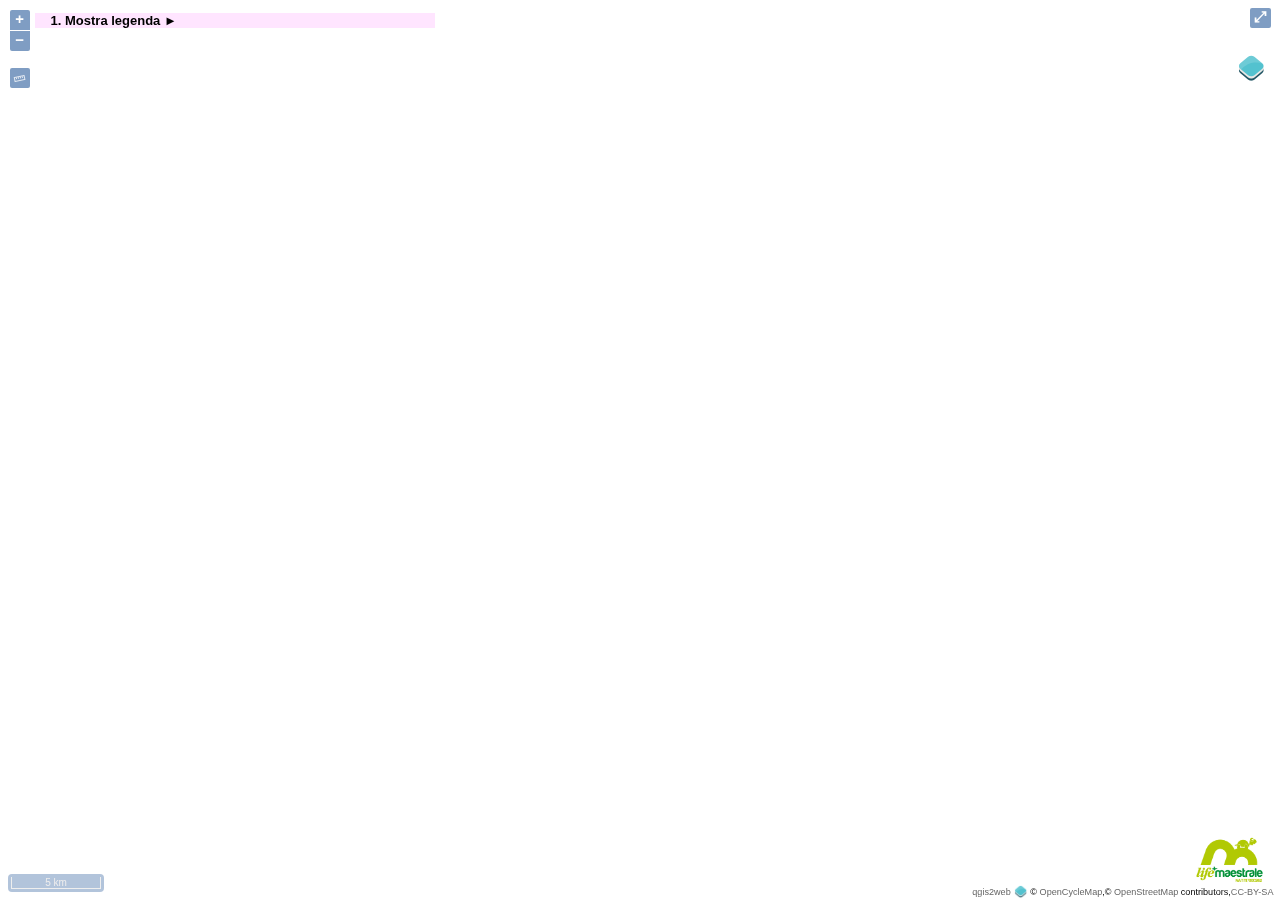
<file: docs/azioni_conservazione/index.html>
<!doctype html>
<html lang="en">
    <head>
		<title> Azioni di conservazione </title>
        <meta charset="utf-8">
        <meta http-equiv="X-UA-Compatible" content="IE=edge">
        <meta name="viewport" content="initial-scale=1,user-scalable=no,maximum-scale=1,width=device-width">
        <meta name="mobile-web-app-capable" content="yes">
        <meta name="apple-mobile-web-app-capable" content="yes">
        <link rel="stylesheet" href="./resources/ol.css" />
        <link rel="stylesheet" href="./resources/ol3-layerswitcher.css">
		<link rel="stylesheet" href="./resources/tree_legend.css" />
        <link rel="stylesheet" href="./resources/qgis2web.css">
        <style>
        html, body {
            background-color: #ffffff;
        }
        </style>
        <script src="resources/polyfills.js"></script>
        <script src="./resources/ol.js"></script>
        <script src="resources/OSMBuildings-OL3.js"></script>
        <script src="./resources/ol3-layerswitcher.js"></script>
        <script src="layers/Propagazioneeconservazioneexsitudispecienativechecaratterizzanoglihabitatprioritari2270e2250.js"></script><script src="layers/Realizzazioneeapposizionedi400batboxeunbatroostartificialeperchirotteri.js"></script><script src="layers/Protezionedelladunagraticciate.js"></script><script src="layers/Protezionedelleareeumidepasserella.js"></script><script src="layers/Ripristinodeglistagni.js"></script><script src="layers/Riqualificazioneeconservazionedelleduneconginepritagliolegnomorto.js"></script><script src="layers/Riqualificazioneeconservazionedelleduneconginepripiantumazione.js"></script><script src="layers/Protezionedellavandunasbarre.js"></script><script src="layers/Protezionedellavandunapasserelle.js"></script><script src="layers/Ricostituzionedellavegetazionesclerofilladiavanduna.js"></script><script src="layers/Riqualificazionedelsottoboscodellepinetelitoranee.js"></script><script src="layers/EradicazionedellAcaciasalignanellepinetelitoranee.js"></script>
        <script src="styles/Propagazioneeconservazioneexsitudispecienativechecaratterizzanoglihabitatprioritari2270e2250_style.js"></script><script src="styles/Realizzazioneeapposizionedi400batboxeunbatroostartificialeperchirotteri_style.js"></script><script src="styles/Protezionedelladunagraticciate_style.js"></script><script src="styles/Protezionedelleareeumidepasserella_style.js"></script><script src="styles/Ripristinodeglistagni_style.js"></script><script src="styles/Riqualificazioneeconservazionedelleduneconginepritagliolegnomorto_style.js"></script><script src="styles/Riqualificazioneeconservazionedelleduneconginepripiantumazione_style.js"></script><script src="styles/Protezionedellavandunasbarre_style.js"></script><script src="styles/Protezionedellavandunapasserelle_style.js"></script><script src="styles/Ricostituzionedellavegetazionesclerofilladiavanduna_style.js"></script><script src="styles/Riqualificazionedelsottoboscodellepinetelitoranee_style.js"></script><script src="styles/EradicazionedellAcaciasalignanellepinetelitoranee_style.js"></script>
        <script src="./layers/layers.js" type="text/javascript"></script> 
        <style>
        html, body, #map {
            width: 100%;
            height: 100%;
            padding: 0;
            margin: 0;
        }
        </style>
        <title></title>
    </head>
    <body>
        <div id="map">
		<!--inizio logo-->
			<div id="logo">	
			<!--<a href="http://lifemaestrale.eu/">-->
			<img src= "logo.png" style="width:100px;height:70px;">
			</div>
		<!--fine logo-->
		<!--inizio legenda-->
			<div id="legenda"> 
				<ol class="tree-list">
					<li>
					Mostra legenda <label for="l1"></label><input  id="l1" name="iddd" type="checkbox">
							<ul>
								<li> Propagazione e conservazione ex-situ dispecie native che caratterizzano gli habitat prioritari 2270* e 2250*  <label for="L2"></label><input id="L2" type="checkbox">
									<ul>
										<img src = "./ico/leaf.png"> <a> Aree raccolta semi e talee</a>
									</ul>
								</li>
								<li> Realizzazione e apposizione di 400 batbox e un bat roost artificiale per chirotteri <label for="L3"></label><input id="L3" type="checkbox">
									<ul>
									<img src = "./ico/bats.png"> <a> Bat box</a>
									</ul>
								</li>
								<li> Ripristino dello stato di conservazione degli habitat 3170*-1510* Stagni temporanei mediterranei<label for="L4"></label><input id="L4" type="checkbox">
									<ul>
									<canvas id="myCanvas" width="30" height="2" style="border:1px solid black; background: #959570"></canvas> <span> Gratticiate </span>
									<br>
									<canvas id="myCanvas" width="30" height="2" style="border:1px solid brown; background: #fff8c3"></canvas> <span> Paserella </span>
									</br>
									<br>
									<canvas id="myCanvas" width="30" height="15" style="border:1px solid blue; background: #a6cee3"></canvas> <span> Ripristino degli stagni </span>
									</br>
									</ul>
								</li>
								<li>
								Conservazione/riqualificazione dell'habitat 2250* Dune con ginepri  <label for="L5"></label><input id="L5" type="checkbox">
									<ul>
										<canvas id="myCanvas" width="30" height="15" style="border:1px solid green; background: #25dd8a"></canvas> <span> Piantumazione </span>
										<br>
										<canvas id="myCanvas" width="30" height="15" style="border:1px solid green; background: #ffaa00"></canvas> <span> Taglio legno morto </span>
										</br>
									</ul>
								</li>
								<li>
								Protezione dell'avanduna con ricostituzione dell'habitat 2250* Dune con vegetazione di sclerofille del <i>Cisto-Lavanduletalia</i> <label for="L6"></label><input id="L6" type="checkbox">
									<ul>
										<img src = "./ico/barrier.png"> <a> sbarre</a>
										<br>
										<canvas id="myCanvas" width="30" height="2" style="border:1px solid brown; background: #fff8c3"></canvas> <span> Passerelle </span>
										</br>
										<br>
										<canvas id="myCanvas" width="30" height="15" style="border:1px solid green; background: #f5f58f"></canvas> <span> Ricostituzione della vegetazione sclerofilla </span>
										</br>
									</ul>
								</li>
								<li>
								Riqualificazione dell'habitat 2270* Dune costiere con <i>Pinus pinaster</i> e/o<i>Pinus pinea</i> <label for="L7"></label><input id="L7" type="checkbox">
									<ul>
										<canvas id="myCanvas" width="30" height="15" style="border:1px solid brown; background: #bc3fd9"></canvas> <span> Eradicazione dell'<i>Acacia saligna</i> </span>
										</br>
										<br>
										<canvas id="myCanvas" width="30" height="15" style="border:1px solid darkgreen; background: #72c000"></canvas> <span> Riqualificazione del sottobosco </span>
										</br>
									</ul>
								</li>
							</ul>
					</li>
				</ol>
			</div>
			<!--fine legenda-->
            <div id="popup" class="ol-popup">
                <a href="#" id="popup-closer" class="ol-popup-closer"></a>
                <div id="popup-content"></div>
            </div>
        </div>
        <script src="./resources/qgis2web.js"></script>
        <script src="./resources/Autolinker.min.js"></script>
<style>
.tooltip {
  position: relative;
  background: rgba(0, 0, 0, 0.5);
  border-radius: 4px;
  color: white;
  padding: 4px 8px;
  opacity: 0.7;
  white-space: nowrap;
}
.tooltip-measure {
  opacity: 1;
  font-weight: bold;
}
.tooltip-static {
  background-color: #ffcc33;
  color: black;
  border: 1px solid white;
}
.tooltip-measure:before,
.tooltip-static:before {
  border-top: 6px solid rgba(0, 0, 0, 0.5);
  border-right: 6px solid transparent;
  border-left: 6px solid transparent;
  content: "";
  position: absolute;
  bottom: -6px;
  margin-left: -7px;
  left: 50%;
}
.tooltip-static:before {
  border-top-color: #ffcc33;
}
.measure-control {
  top: 65px;
  left: .5em;
}
.ol-touch .measure-control {
  top: 80px;
}
</style>
    </body>
</html>
</file>
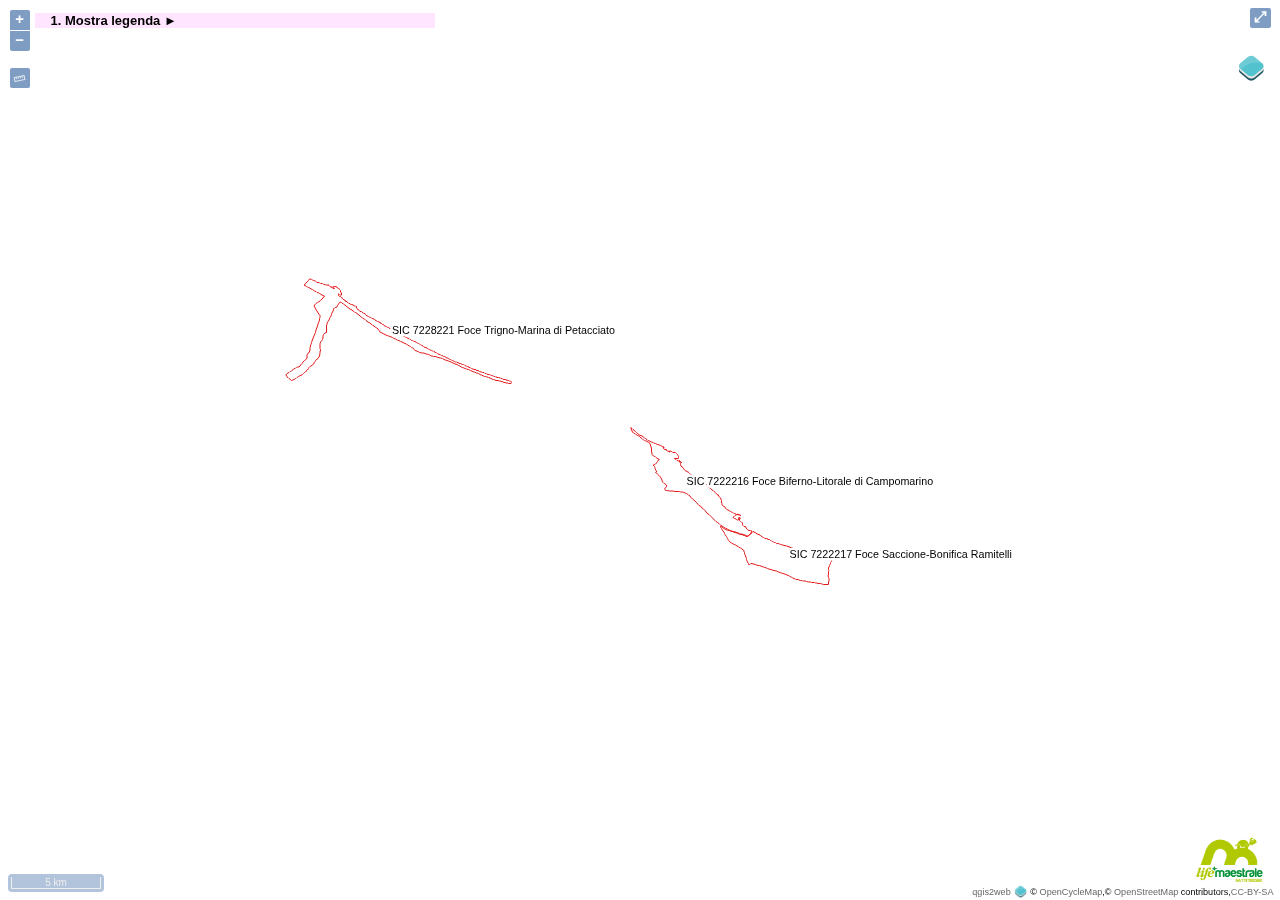
<file: docs/conoscenze_base/index.html>
<!doctype html>
<html lang="en">
    <head>
		<title> Conoscenze di base </title>
        <meta charset="utf-8">
        <meta http-equiv="X-UA-Compatible" content="IE=edge">
        <meta name="viewport" content="initial-scale=1,user-scalable=no,maximum-scale=1,width=device-width">
        <meta name="mobile-web-app-capable" content="yes">
        <meta name="apple-mobile-web-app-capable" content="yes">
        <link rel="stylesheet" href="./resources/ol.css" />
        <link rel="stylesheet" href="./resources/ol3-layerswitcher.css">
        <link rel="stylesheet" href="./resources/qgis2web.css">
		<link rel="stylesheet" href="./resources/tree_legend.css" />
        <style>
        html, body {
            background-color: #ffffff;
        }
        </style>
        <script src="resources/polyfills.js"></script>
        <script src="./resources/ol.js"></script>
        <script src="resources/OSMBuildings-OL3.js"></script>
        <script src="./resources/ol3-layerswitcher.js"></script>
        <script src="layers/DistribuzionepotenzialedellaTartarugaditerra.js"></script><script src="layers/DistribuzionepotenzialedellaTestugginepalustre.js"></script><script src="layers/DistribuzionepotenzialedelPipistrellonano.js"></script><script src="layers/DistribuzionepotenzialedellOrecchionemeridionale.js"></script><script src="layers/DistribuzionepotenzialedellaNottolacomune.js"></script><script src="layers/DistribuzionepotenzialedellaNottoladiLeisler.js"></script><script src="layers/DistribuzionepotenzialedelPipistrellodiSavi.js"></script><script src="layers/DistribuzionepotenzialedelPipistrelloalbolimbato.js"></script><script src="layers/DistribuzionepotenzialedelMolossodiCestoni.js"></script><script src="layers/AreeinvasedaAcaciasaligna.js"></script><script src="layers/SIC7228221HabitatNatura2000.js"></script><script src="layers/SIC7222217HabitatNatura2000.js"></script><script src="layers/SIC7222216HabitatNatura2000.js"></script><script src="layers/SIC7228221usodelsuolo.js"></script><script src="layers/SIC7222217usodelsuolo.js"></script><script src="layers/SIC7222216usodelsuolo.js"></script><script src="layers/LimitiSIC.js"></script>
        <script src="styles/DistribuzionepotenzialedellaTartarugaditerra_style.js"></script><script src="styles/DistribuzionepotenzialedellaTestugginepalustre_style.js"></script><script src="styles/DistribuzionepotenzialedelPipistrellonano_style.js"></script><script src="styles/DistribuzionepotenzialedellOrecchionemeridionale_style.js"></script><script src="styles/DistribuzionepotenzialedellaNottolacomune_style.js"></script><script src="styles/DistribuzionepotenzialedellaNottoladiLeisler_style.js"></script><script src="styles/DistribuzionepotenzialedelPipistrellodiSavi_style.js"></script><script src="styles/DistribuzionepotenzialedelPipistrelloalbolimbato_style.js"></script><script src="styles/DistribuzionepotenzialedelMolossodiCestoni_style.js"></script><script src="styles/AreeinvasedaAcaciasaligna_style.js"></script><script src="styles/SIC7228221HabitatNatura2000_style.js"></script><script src="styles/SIC7222217HabitatNatura2000_style.js"></script><script src="styles/SIC7222216HabitatNatura2000_style.js"></script><script src="styles/SIC7228221usodelsuolo_style.js"></script><script src="styles/SIC7222217usodelsuolo_style.js"></script><script src="styles/SIC7222216usodelsuolo_style.js"></script><script src="styles/LimitiSIC_style.js"></script>
        <script src="./layers/layers.js" type="text/javascript"></script> 
        <style>
        html, body, #map {
            width: 100%;
            height: 100%;
            padding: 0;
            margin: 0;
        }
        </style>
        <title></title>
    </head>
    <body>
        <div id="map">
		<!--inizio logo-->
			<div id="logo">	
			<!--<a href="http://lifemaestrale.eu/">-->
			<img src= "logo.png" style="width:100px;height:70px;">
			</div>
			<!--fine logo-->
				<!--inizio legenda-->
			<div id="legenda"> 
				<ol class="tree-list">
					<li>
					Mostra legenda <label for="l1"></label><input  id="l1" name="iddd" type="checkbox">
							<ul>
								<li> Limiti SIC  <label for="L1"></label><input id="L1" type="checkbox">
									<ul>
									<canvas id="myCanvas" width="30" height="15" style="border:1px solid red; background: rgba(255,255,255,.01)";></canvas>
									
									</ul>
								</li>
								<li> Aree invase da Acacia saligna  <label for="L2"></label><input id="L2" type="checkbox">
									<ul>
										<canvas id="myCanvas" width="30" height="15" style="border:1px solid black; background: #BB5FD4"></canvas>
									</ul>
								</li>
								<li> Uso del suolo Corine Land Cover <label for="L3"></label><input id="L3" type="checkbox">
									<ul>
									<canvas id="myCanvas" width="30" height="15" style="border:1px solid black; background: #b40000"></canvas> <span> 111 </span>
									<canvas id="myCanvas" width="30" height="15" style="border:1px solid black; background: #ff1b1b"></canvas> <span> 112 </span>
									<canvas id="myCanvas" width="30" height="15" style="border:1px solid black; background: #cc4df2"></canvas> <span> 121 </span>
									</br>
									<br>
									<canvas id="myCanvas" width="30" height="15" style="border:1px solid black; background: #b30000"></canvas> <span> 122 </span>
									<canvas id="myCanvas" width="30" height="15" style="border:1px solid black; background: #ffa6ff"></canvas> <span> 123 </span>
									<canvas id="myCanvas" width="30" height="15" style="border:1px solid black; background: #bc3fd9"></canvas> <span> 131 </span>
									</br>
									<br>
									<canvas id="myCanvas" width="30" height="15" style="border:1px solid black; background: #acacac"></canvas> <span> 132 </span>
									<canvas id="myCanvas" width="30" height="15" style="border:1px solid black; background: #dbdbdb"></canvas> <span> 133 </span>
									<canvas id="myCanvas" width="30" height="15" style="border:1px solid black; background: #ff8a8a"></canvas> <span> 141 </span>
                                    </br>
									<br>									
									<canvas id="myCanvas" width="30" height="15" style="border:1px solid black; background: #ff6565"></canvas> <span> 142 </span>
									<canvas id="myCanvas" width="30" height="15" style="border:1px solid black; background: #ffff00"></canvas> <span> 211 </span>
									<canvas id="myCanvas" width="30" height="15" style="border:1px solid black; background: #ffff00"></canvas> <span> 212 </span>
									</br>
									<br>
									<canvas id="myCanvas" width="30" height="15" style="border:1px solid black; background: #f2cca6"></canvas> <span> 221 </span>
									<canvas id="myCanvas" width="30" height="15" style="border:1px solid black; background: #f5bc79"></canvas> <span> 222 </span>
									<canvas id="myCanvas" width="30" height="15" style="border:1px solid black; background: #e6a000"></canvas> <span> 223 </span>
									</br>
									<br>
									<canvas id="myCanvas" width="30" height="15" style="border:1px solid black; background: #cdcd65"></canvas> <span> 231 </span>
									<canvas id="myCanvas" width="30" height="15" style="border:1px solid black; background: #ffe6a6"></canvas> <span> 241 </span>
									<canvas id="myCanvas" width="30" height="15" style="border:1px solid black; background: #ffec78"></canvas> <span> 242 </span>
									</br>
									<br>
									<canvas id="myCanvas" width="30" height="15" style="border:1px solid black; background: #4ce600"></canvas> <span> 311 </span>
									<canvas id="myCanvas" width="30" height="15" style="border:1px solid black; background: #1c6300"></canvas> <span> 312 </span>
									<canvas id="myCanvas" width="30" height="15" style="border:1px solid black; background: #ccf24d"></canvas> <span> 321 </span>
									</br>
									<br>
									<canvas id="myCanvas" width="30" height="15" style="border:1px solid black; background: #a6ff80"></canvas> <span> 322 </span>
									<canvas id="myCanvas" width="30" height="15" style="border:1px solid black; background: #909000"></canvas> <span> 323 </span>
									<canvas id="myCanvas" width="30" height="15" style="border:1px solid black; background: #72c000"></canvas> <span> 324 </span>
									</br>
									<br>
									<canvas id="myCanvas" width="30" height="15" style="border:1px solid black; background: #c2c2c2"></canvas> <span> 331 </span>
									<canvas id="myCanvas" width="30" height="15" style="border:1px solid black; background: #484848"></canvas> <span> 334 </span>
									<canvas id="myCanvas" width="30" height="15" style="border:1px solid black; background: #a6a6ff"></canvas> <span> 411 </span>
									</br>
									<br>
									<canvas id="myCanvas" width="30" height="15" style="border:1px solid black; background: #cdcdff"></canvas> <span> 421 </span>
									<canvas id="myCanvas" width="30" height="15" style="border:1px solid black; background: #508cff"></canvas> <span> 511 </span>
									<canvas id="myCanvas" width="30" height="15" style="border:1px solid black; background: #77d2ff"></canvas> <span> 512 </span>
									</br>
									<br>
									<canvas id="myCanvas" width="30" height="15" style="border:1px solid black; background: #c5ecff"></canvas> <span> 522 </span>
									<canvas id="myCanvas" width="30" height="15" style="border:1px solid black; background: #005ce6"></canvas> <span> 523 </span>
									</ul>
								</li>
								<li> Habitat Natura 2000 <label for="L4"></label><input id="L4" type="checkbox">
									<ul>
									<canvas id="myCanvas" width="30" height="15" style="border:1px solid black; background: #5affff"></canvas> <span> 1130 </span>
									<canvas id="myCanvas" width="30" height="15" style="border:1px solid black; background: #a6ce67"></canvas> <span> 1410 </span>
									<canvas id="myCanvas" width="30" height="15" style="border:1px solid black; background: #ffff00"></canvas> <span> 1210-2110 </span>
									</br>
									<br>
									<canvas id="myCanvas" width="30" height="15" style="border:1px solid black;
									background: #aad872"></canvas> <span> 1310-1410-1420-1430-1510*-3170*-6420 </span>
									</br>
									<br>
									<canvas id="myCanvas" width="30" height="15" style="border:1px solid black; background: #aad872"></canvas> <span> 1310-1410-1510-3170 </span>
									</br>
									<br>
									<canvas id="myCanvas" width="30" height="15" style="border:1px solid black; background: #cfec0d"></canvas> <span> 1410-2270 </span>
									<canvas id="myCanvas" width="30" height="15" style="border:1px solid black; background: #ffffb9"></canvas> <span> 2120 </span>
									<canvas id="myCanvas" width="30" height="15" style="border:1px solid black; background: #25dd8a"></canvas> <span> 2250 </span>
									</br>
									<br>
									<canvas id="myCanvas" width="30" height="15" style="border:1px solid black; background: #ef8abb"></canvas> <span> 2230-2240-2260 </span>
									</br>
									<br>
									<canvas id="myCanvas" width="30" height="15" style="border:1px solid black; background: #9cd7af"></canvas> <span> 92A0 </span>
									<canvas id="myCanvas" width="30" height="15" style="border:1px solid black; background: #6fa02c"></canvas> <span> 9340 </span>
									<canvas id="myCanvas" width="30" height="15" style="border:1px solid black; background: #f5f58f"></canvas> <span> 6220 </span>
									</br>
									<br>
									<canvas id="myCanvas" width="30" height="15" style="border:1px solid black; background: #dbdbdb"></canvas> <span> No habitat </span>
									</br>
									</ul>
								</li>
								<li>
								Distribuzione potenziale (chirotteri e testuggini)  <label for="L5"></label><input id="L5" type="checkbox">
									<ul>
										<canvas id="myCanvas" width="30" height="15" style="border:1px solid black; background: #e31a1c"></canvas> <span> Alta </span>
										<canvas id="myCanvas" width="30" height="15" style="border:1px solid black; background: #ffaa00"></canvas> <span> Media </span>
										<canvas id="myCanvas" width="30" height="15" style="border:1px solid black; background: #ffff00"></canvas> <span> Bassa </span>
										</br>
										<br>
										<canvas id="myCanvas" width="30" height="15" style="border:1px solid black; background: #ffffb9"></canvas> <span> Non presente </span>
										</br>
									</ul>
								</li>
							</ul>
					</li>
				</ol>
			</div>
			<!--fine legenda-->
			<div id="popup" class="ol-popup">
                <a href="#" id="popup-closer" class="ol-popup-closer"></a>
                <div id="popup-content"></div>
            </div>
        </div>
        <script src="./resources/qgis2web.js"></script>
        <script src="./resources/Autolinker.min.js"></script>
<style>
.tooltip {
  position: relative;
  background: rgba(0, 0, 0, 0.5);
  border-radius: 4px;
  color: white;
  padding: 4px 8px;
  opacity: 0.7;
  white-space: nowrap;
}
.tooltip-measure {
  opacity: 1;
  font-weight: bold;
}
.tooltip-static {
  background-color: #ffcc33;
  color: black;
  border: 1px solid white;
}
.tooltip-measure:before,
.tooltip-static:before {
  border-top: 6px solid rgba(0, 0, 0, 0.5);
  border-right: 6px solid transparent;
  border-left: 6px solid transparent;
  content: "";
  position: absolute;
  bottom: -6px;
  margin-left: -7px;
  left: 50%;
}
.tooltip-static:before {
  border-top-color: #ffcc33;
}
.measure-control {
  top: 65px;
  left: .5em;
}
.ol-touch .measure-control {
  top: 80px;
}
</body>
</html>
</file>
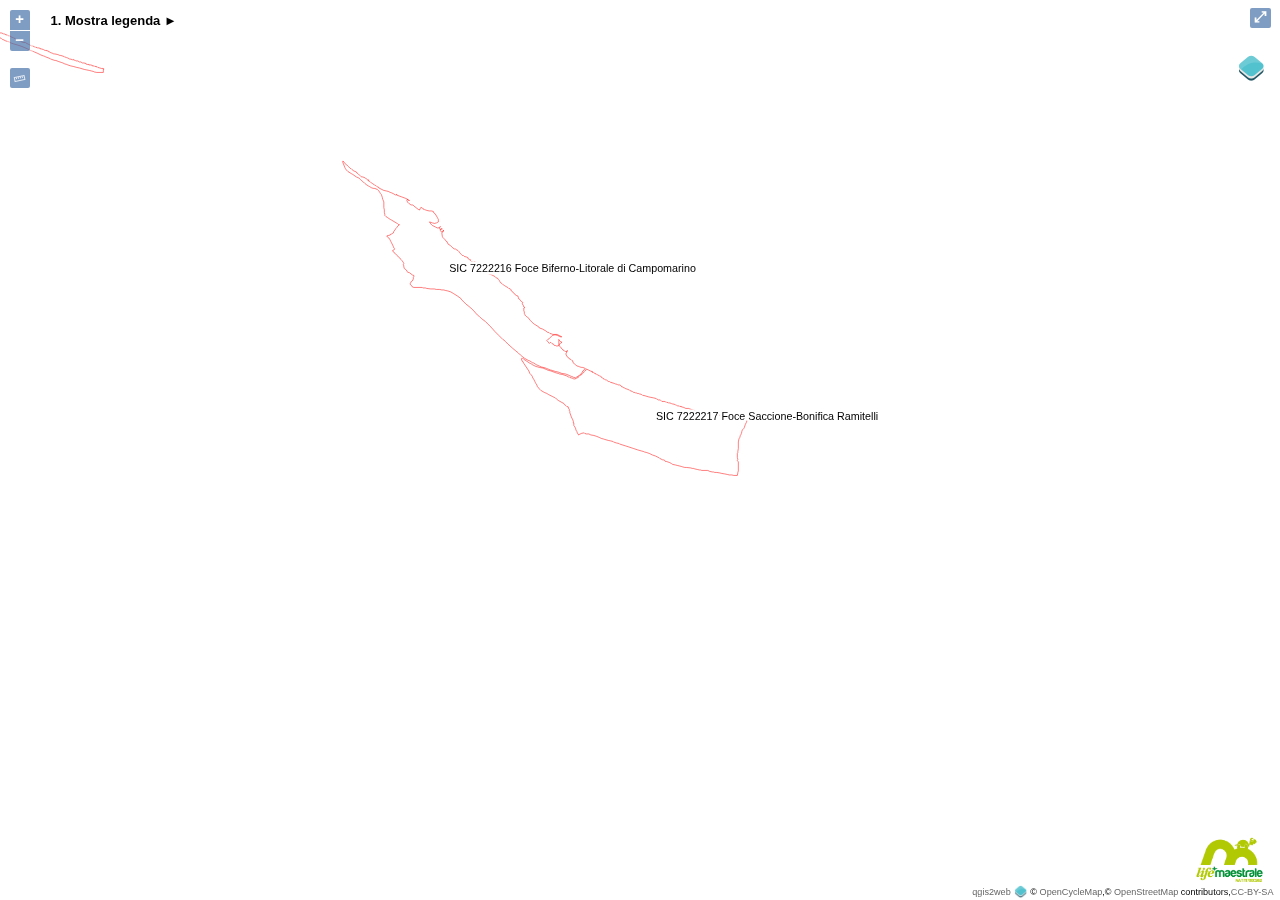
<file: docs/monitoraggio/index.html>
<!doctype html>
<html lang="en">
    <head>
        <meta charset="utf-8">
        <meta http-equiv="X-UA-Compatible" content="IE=edge">
        <meta name="viewport" content="initial-scale=1,user-scalable=no,maximum-scale=1,width=device-width">
        <meta name="mobile-web-app-capable" content="yes">
        <meta name="apple-mobile-web-app-capable" content="yes">
        <link rel="stylesheet" href="./resources/ol.css" />
        <link rel="stylesheet" href="./resources/ol3-layerswitcher.css">
		<link rel="stylesheet" href="./resources/tree_legend.css" />
        <link rel="stylesheet" href="./resources/qgis2web.css">
        <style>
        html, body {
            background-color: #ffffff;
        }
        </style>
        <script src="resources/polyfills.js"></script>
        <script src="./resources/ol.js"></script>
        <script src="./resources/ol3-layerswitcher.js"></script>
        <script src="layers/LimitiSIC.js"></script><script src="layers/chirotteri.js"></script><script src="layers/Emys.js"></script><script src="layers/Testudo.js"></script><script src="layers/Pianteadimora.js"></script><script src="layers/Ginepro.js"></script><script src="layers/Acacia.js"></script><script src="layers/Passerelle.js"></script>
        <script src="styles/LimitiSIC_style.js"></script><script src="styles/chirotteri_style.js"></script><script src="styles/Emys_style.js"></script><script src="styles/Testudo_style.js"></script><script src="styles/Pianteadimora_style.js"></script><script src="styles/Ginepro_style.js"></script><script src="styles/Acacia_style.js"></script><script src="styles/Passerelle_style.js"></script>
        <script src="./layers/layers.js" type="text/javascript"></script> 
        <style>
        html, body, #map {
            width: 100%;
            height: 100%;
            padding: 0;
            margin: 0;
        }
        </style>
        <title></title>
    </head>
    <body>
        <div id="map">
		<!--inizio logo-->
			<div id="logo">	
			<!--<a href="http://lifemaestrale.eu/">-->
			<img src= "logo.png" style="width:100px;height:70px;">
			</div>
		<!--fine logo-->
		<!--inizio legenda-->
			<div id="legenda"> 
				<ol class="tree-list">
					<li>
					Mostra legenda <label for="l1"></label><input  id="l1" name="iddd" type="checkbox">
							<ul>
								<li> Limiti SIC 
									<br>
									<canvas id="myCanvas" width="30" height="15" style="border:1px solid red; background: rgb(1,1,1,0.8)"></canvas>
									</br>
								</li>
								<li> Monitoraggio post interventi degli habitat. Intervento: Protezione dell'avaduna habitat 2260 Dune con vegetazione di sclerofille del <i>Cisto-Lavanduletalia</i> 
									<br>
									<img src = "./ico/fiori.png">
									</br>
								</li>
								<li>
								Monitoraggio post interventi degli habitat. Intervento: Eradicazione dell'<i>Acacia saligna </i>
									<br>
									<img src = "./ico/acacia.png">
									</br>
								</li>
								<li>
								Monitoraggio post interventi della fauna. Intervento: riqualificazione <br> dell'habitat 2250* Dune con ginepri
									<br>
									<img src = "./ico/ginepro.png">
									</br>
								</li>
								<li>
								Monitoraggio post interventi degli habitat. Intervento: Messa a dimora di specie autoctone
									<br>
										<img src = "./ico/piante.png">
									</br>
								</li>
								<li>
								Monitoraggio post interventi della fauna. Specie target: <i>Testudo hermanni hermanni</i>  (testuggine di Herman)
									<br>
									<img src = "./ico/testudo.png">
									</br>
								</li>
								<li>
								Monitoraggio post interventi della fauna. Specie target: <i>Emys orbicularis</i> (testuggine palustre europea)
									<br>
									<img src = "./ico/emys.png">
									</br>
								</li>
								<li>
								Monitoraggio post interventi della fauna. Specie target: chirotteri
									<br>
									<img src = "./ico/bats.png">
									</br>
								</li>
							</ul>
					</li>
				</ol>
			</div>
			<!--fine legenda-->
            <div id="popup" class="ol-popup">
                <a href="#" id="popup-closer" class="ol-popup-closer"></a>
                <div id="popup-content"></div>
            </div>
        </div>
        <script src="./resources/qgis2web.js"></script>
        <script src="./resources/Autolinker.min.js"></script>
<style>
.tooltip {
  position: relative;
  background: rgba(0, 0, 0, 0.5);
  border-radius: 4px;
  color: white;
  padding: 4px 8px;
  opacity: 0.7;
  white-space: nowrap;
}
.tooltip-measure {
  opacity: 1;
  font-weight: bold;
}
.tooltip-static {
  background-color: #ffcc33;
  color: black;
  border: 1px solid white;
}
.tooltip-measure:before,
.tooltip-static:before {
  border-top: 6px solid rgba(0, 0, 0, 0.5);
  border-right: 6px solid transparent;
  border-left: 6px solid transparent;
  content: "";
  position: absolute;
  bottom: -6px;
  margin-left: -7px;
  left: 50%;
}
.tooltip-static:before {
  border-top-color: #ffcc33;
}
.measure-control {
  top: 65px;
  left: .5em;
}
.ol-touch .measure-control {
  top: 80px;
}
</style>
    </body>
</html>
</file>
<file: docs/azioni_conservazione/resources/ol.css>
.ol-control,.ol-scale-line{position:absolute;padding:2px}.ol-box{box-sizing:border-box;border-radius:2px;border:2px solid #00f}.ol-mouse-position{top:8px;right:8px;position:absolute}.ol-scale-line{background:rgba(0,60,136,.3);border-radius:4px;bottom:8px;left:8px}.ol-scale-line-inner{border:1px solid #eee;border-top:none;color:#eee;font-size:10px;text-align:center;margin:1px;will-change:contents,width}.ol-overlay-container{will-change:left,right,top,bottom}.ol-unsupported{display:none}.ol-viewport .ol-unselectable{-webkit-touch-callout:none;-webkit-user-select:none;-khtml-user-select:none;-moz-user-select:none;-ms-user-select:none;user-select:none;-webkit-tap-highlight-color:transparent}.ol-control{background-color:rgba(255,255,255,.4);border-radius:4px}.ol-control:hover{background-color:rgba(255,255,255,.6)}.ol-zoom{top:.5em;left:.5em}.ol-rotate{top:.5em;right:.5em;transition:opacity .25s linear,visibility 0s linear}.ol-rotate.ol-hidden{opacity:0;visibility:hidden;transition:opacity .25s linear,visibility 0s linear .25s}.ol-zoom-extent{top:4.643em;left:.5em}.ol-full-screen{right:.5em;top:.5em}@media print{.ol-control{display:none}}.ol-control button{display:block;margin:1px;padding:0;color:#fff;font-size:1.14em;font-weight:700;text-decoration:none;text-align:center;height:1.375em;width:1.375em;line-height:.4em;background-color:rgba(0,60,136,.5);border:none;border-radius:2px}.ol-control button::-moz-focus-inner{border:none;padding:0}.ol-zoom-extent button{line-height:1.4em}.ol-compass{display:block;font-weight:400;font-size:1.2em;will-change:transform}.ol-touch .ol-control button{font-size:1.5em}.ol-touch .ol-zoom-extent{top:5.5em}.ol-control button:focus,.ol-control button:hover{text-decoration:none;background-color:rgba(0,60,136,.7)}.ol-zoom .ol-zoom-in{border-radius:2px 2px 0 0}.ol-zoom .ol-zoom-out{border-radius:0 0 2px 2px}.ol-attribution{text-align:right;bottom:.5em;right:.5em;max-width:calc(100% - 1.3em)}.ol-attribution ul{margin:0;padding:0 .5em;font-size:.7rem;line-height:1.375em;color:#000;text-shadow:0 0 2px #fff}.ol-attribution li{display:inline;list-style:none;line-height:inherit}.ol-attribution li:not(:last-child):after{content:" "}.ol-attribution img{max-height:2em;max-width:inherit;vertical-align:middle}.ol-attribution button,.ol-attribution ul{display:inline-block}.ol-attribution.ol-collapsed ul{display:none}.ol-attribution.ol-logo-only ul{display:block}.ol-attribution:not(.ol-collapsed){background:rgba(255,255,255,.8)}.ol-attribution.ol-uncollapsible{bottom:0;right:0;border-radius:4px 0 0;height:1.1em;line-height:1em}.ol-attribution.ol-logo-only{background:0 0;bottom:.4em;height:1.1em;line-height:1em}.ol-attribution.ol-uncollapsible img{margin-top:-.2em;max-height:1.6em}.ol-attribution.ol-logo-only button,.ol-attribution.ol-uncollapsible button{display:none}.ol-zoomslider{top:4.5em;left:.5em;height:200px}.ol-zoomslider button{position:relative;height:10px}.ol-touch .ol-zoomslider{top:5.5em}.ol-overviewmap{left:.5em;bottom:.5em}.ol-overviewmap.ol-uncollapsible{bottom:0;left:0;border-radius:0 4px 0 0}.ol-overviewmap .ol-overviewmap-map,.ol-overviewmap button{display:inline-block}.ol-overviewmap .ol-overviewmap-map{border:1px solid #7b98bc;height:150px;margin:2px;width:150px}.ol-overviewmap:not(.ol-collapsed) button{bottom:1px;left:2px;position:absolute}.ol-overviewmap.ol-collapsed .ol-overviewmap-map,.ol-overviewmap.ol-uncollapsible button{display:none}.ol-overviewmap:not(.ol-collapsed){background:rgba(255,255,255,.8)}.ol-overviewmap-box{border:2px dotted rgba(0,60,136,.7)}
</file>
<file: docs/azioni_conservazione/resources/ol3-layerswitcher.css>
.layer-switcher.shown.ol-control {
    background-color: transparent;
}

.layer-switcher.shown.ol-control:hover {
    background-color: transparent;
}

.layer-switcher {
    position: absolute;
    top: 3.5em;
    right: 0.5em;
    text-align: left;
}

.layer-switcher.shown {
    bottom: 3em;
}

.layer-switcher .panel {
    padding: 0 1em 0 0;
    margin: 0;
    border: 4px solid #eee;
    border-radius: 4px;
    background-color: white;
    display: none;
    max-height: 100%;
    overflow-y: auto;
}

.layer-switcher.shown .panel {
    display: block;
}

.layer-switcher button {
    float: right;
    width: 38px;
    height: 38px;
    background-image: url('[data-uri]') /*logo.png*/;
    background-repeat: no-repeat;
    background-position: 2px;
    background-color: white;
    border: none;
}

.layer-switcher.shown button {
    display: none;
}

.layer-switcher button:focus, .layer-switcher button:hover {
    background-color: white;
}

.layer-switcher ul {
    padding-left: 1em;
    list-style: none;
}

.layer-switcher li.group {
    padding-top: 5px;
}

.layer-switcher li.group > label {
    font-weight: bold;
}

.layer-switcher li.layer {
    display: table;
}

.layer-switcher li.layer label, .layer-switcher li.layer input {
    display: table-cell;
    vertical-align: sub;
}

.layer-switcher input {
    margin: 4px;
}

.layer-switcher.touch ::-webkit-scrollbar {
    width: 4px;
}

.layer-switcher.touch ::-webkit-scrollbar-track {
    -webkit-box-shadow: inset 0 0 6px rgba(0,0,0,0.3);
    border-radius: 10px;
}

.layer-switcher.touch ::-webkit-scrollbar-thumb {
    border-radius: 10px;
    -webkit-box-shadow: inset 0 0 6px rgba(0,0,0,0.5);
}
</file>
<file: docs/azioni_conservazione/resources/tree_legend.css>
.tree-list {
	border-style: none;
	color: black;
	font-weight: bold;
	background-color: rgba(255,0,255,0.1);
	/*text-shadow: 2px 2px #FFFFFF;*/
	padding: 0 0 0 30px;
	width: 370px;

}
.tree-list li > ul, .tree-list li > ol {
		display: none;
		
		
	}

	.tree-list input[type="checkbox"] {
		display: none;
		position: relative;
	}

	.tree-list label {
		position: relative;
		display: inline-block;
	}

	.tree-list label:after {
	content: "►"; /* Insert content that looks like bullets */
    padding-right: 8px;
    color: black;
	}

	.tree-list input[type="checkbox"]:checked + ul, .tree-list input[type="checkbox"]:checked + ol{
		display: block;
	}
</file>
<file: docs/azioni_conservazione/resources/qgis2web.css>
html, body {
    height: 100%;
    padding: 0;
    margin: 0;
    font-family: sans-serif;
    font-size: small;
}

th, td {
    vertical-align: top;
    text-align: justify;
}

#map {
    width: 100%;
    height: 100%;
}

#legenda{
	position: absolute;
	z-index: 1;
	left: 35px;
}

#logo{
	position: absolute;
	z-index: 1;
	bottom: 2px;
	right: 2px;
	/*cursor: pointer;*/
	}

.ol-popup {
    display: none;
    position: absolute;
    background-color: white;
    -moz-box-shadow: 0 1px 4px rgba(0,0,0,0.2);
    -webkit-filter: drop-shadow(0 1px 4px rgba(0,0,0,0.2));
    filter: drop-shadow(0 1px 4px rgba(0,0,0,0.2));
    padding: 15px;
    border-radius: 10px;
    border: 2px solid rgba(0,0,0,1);
    bottom: 12px;
    left: -50px;   
    height: auto;
    width: auto;
    min-width: 300px;     
}

.ol-popup-closer {
    text-decoration: none;
    position: absolute;
    top: 2px;
    right: 8px;
}

.ol-popup-closer:after {
    content: "CHIUDI";
	color: #000000;
	font-weight: bold;
	font-size: 70%;
}

.ol-attribution a {
    text-decoration: none;
    color: #666;
    font-family: sans-serif;
    font-size: 100%;
}

.ol-full-screen {
	position: absolute;
	top: 5px
    
  }
</file>
<file: docs/conoscenze_base/resources/ol.css>
.ol-control,.ol-scale-line{position:absolute;padding:2px}.ol-box{box-sizing:border-box;border-radius:2px;border:2px solid #00f}.ol-mouse-position{top:8px;right:8px;position:absolute}.ol-scale-line{background:rgba(0,60,136,.3);border-radius:4px;bottom:8px;left:8px}.ol-scale-line-inner{border:1px solid #eee;border-top:none;color:#eee;font-size:10px;text-align:center;margin:1px;will-change:contents,width}.ol-overlay-container{will-change:left,right,top,bottom}.ol-unsupported{display:none}.ol-viewport .ol-unselectable{-webkit-touch-callout:none;-webkit-user-select:none;-khtml-user-select:none;-moz-user-select:none;-ms-user-select:none;user-select:none;-webkit-tap-highlight-color:transparent}.ol-control{background-color:rgba(255,255,255,.4);border-radius:4px}.ol-control:hover{background-color:rgba(255,255,255,.6)}.ol-zoom{top:.5em;left:.5em}.ol-rotate{top:.5em;right:.5em;transition:opacity .25s linear,visibility 0s linear}.ol-rotate.ol-hidden{opacity:0;visibility:hidden;transition:opacity .25s linear,visibility 0s linear .25s}.ol-zoom-extent{top:4.643em;left:.5em}.ol-full-screen{right:.5em;top:.5em}@media print{.ol-control{display:none}}.ol-control button{display:block;margin:1px;padding:0;color:#fff;font-size:1.14em;font-weight:700;text-decoration:none;text-align:center;height:1.375em;width:1.375em;line-height:.4em;background-color:rgba(0,60,136,.5);border:none;border-radius:2px}.ol-control button::-moz-focus-inner{border:none;padding:0}.ol-zoom-extent button{line-height:1.4em}.ol-compass{display:block;font-weight:400;font-size:1.2em;will-change:transform}.ol-touch .ol-control button{font-size:1.5em}.ol-touch .ol-zoom-extent{top:5.5em}.ol-control button:focus,.ol-control button:hover{text-decoration:none;background-color:rgba(0,60,136,.7)}.ol-zoom .ol-zoom-in{border-radius:2px 2px 0 0}.ol-zoom .ol-zoom-out{border-radius:0 0 2px 2px}.ol-attribution{text-align:right;bottom:.5em;right:.5em;max-width:calc(100% - 1.3em)}.ol-attribution ul{margin:0;padding:0 .5em;font-size:.7rem;line-height:1.375em;color:#000;text-shadow:0 0 2px #fff}.ol-attribution li{display:inline;list-style:none;line-height:inherit}.ol-attribution li:not(:last-child):after{content:" "}.ol-attribution img{max-height:2em;max-width:inherit;vertical-align:middle}.ol-attribution button,.ol-attribution ul{display:inline-block}.ol-attribution.ol-collapsed ul{display:none}.ol-attribution.ol-logo-only ul{display:block}.ol-attribution:not(.ol-collapsed){background:rgba(255,255,255,.8)}.ol-attribution.ol-uncollapsible{bottom:0;right:0;border-radius:4px 0 0;height:1.1em;line-height:1em}.ol-attribution.ol-logo-only{background:0 0;bottom:.4em;height:1.1em;line-height:1em}.ol-attribution.ol-uncollapsible img{margin-top:-.2em;max-height:1.6em}.ol-attribution.ol-logo-only button,.ol-attribution.ol-uncollapsible button{display:none}.ol-zoomslider{top:4.5em;left:.5em;height:200px}.ol-zoomslider button{position:relative;height:10px}.ol-touch .ol-zoomslider{top:5.5em}.ol-overviewmap{left:.5em;bottom:.5em}.ol-overviewmap.ol-uncollapsible{bottom:0;left:0;border-radius:0 4px 0 0}.ol-overviewmap .ol-overviewmap-map,.ol-overviewmap button{display:inline-block}.ol-overviewmap .ol-overviewmap-map{border:1px solid #7b98bc;height:150px;margin:2px;width:150px}.ol-overviewmap:not(.ol-collapsed) button{bottom:1px;left:2px;position:absolute}.ol-overviewmap.ol-collapsed .ol-overviewmap-map,.ol-overviewmap.ol-uncollapsible button{display:none}.ol-overviewmap:not(.ol-collapsed){background:rgba(255,255,255,.8)}.ol-overviewmap-box{border:2px dotted rgba(0,60,136,.7)}
</file>
<file: docs/conoscenze_base/resources/ol3-layerswitcher.css>
.layer-switcher.shown.ol-control {
    background-color: transparent;
}

.layer-switcher.shown.ol-control:hover {
    background-color: transparent;
}

.layer-switcher {
    position: absolute;
    top: 3.5em;
    right: 0.5em;
    text-align: left;
}

.layer-switcher.shown {
    bottom: 3em;
}

.layer-switcher .panel {
    padding: 0 1em 0 0;
    margin: 0;
    border: 4px solid #eee;
    border-radius: 4px;
    background-color: white;
    display: none;
    max-height: 100%;
    overflow-y: auto;
}

.layer-switcher.shown .panel {
    display: block;
}

.layer-switcher button {
    float: right;
    width: 38px;
    height: 38px;
    background-image: url('[data-uri]') /*logo.png*/;
    background-repeat: no-repeat;
    background-position: 2px;
    background-color: white;
    border: none;
}

.layer-switcher.shown button {
    display: none;
}

.layer-switcher button:focus, .layer-switcher button:hover {
    background-color: white;
}

.layer-switcher ul {
    padding-left: 1em;
    list-style: none;
}

.layer-switcher li.group {
    padding-top: 5px;
}

.layer-switcher li.group > label {
    font-weight: bold;
}

.layer-switcher li.layer {
    display: table;
}

.layer-switcher li.layer label, .layer-switcher li.layer input {
    display: table-cell;
    vertical-align: sub;
}

.layer-switcher input {
    margin: 4px;
}

.layer-switcher.touch ::-webkit-scrollbar {
    width: 4px;
}

.layer-switcher.touch ::-webkit-scrollbar-track {
    -webkit-box-shadow: inset 0 0 6px rgba(0,0,0,0.3);
    border-radius: 10px;
}

.layer-switcher.touch ::-webkit-scrollbar-thumb {
    border-radius: 10px;
    -webkit-box-shadow: inset 0 0 6px rgba(0,0,0,0.5);
}
</file>
<file: docs/conoscenze_base/resources/qgis2web.css>
html, body {
    height: 100%;
    padding: 0;
    margin: 0;
    font-family: sans-serif;
    font-size: small;
}

th, td {
    vertical-align: top;
    text-align: justify;
}

#map {
    width: 100%;
    height: 100%;
}

#legenda{
	position: absolute;
	z-index: 1;
	left: 35px;
}

#logo{
	position: absolute;
	z-index: 1;
	bottom: 2px;
	right: 2px;
	/*cursor: pointer;*/
	}

.ol-popup {
    display: none;
    position: absolute;
    background-color: white;
    -moz-box-shadow: 0 1px 4px rgba(0,0,0,0.2);
    -webkit-filter: drop-shadow(0 1px 4px rgba(0,0,0,0.2));
    filter: drop-shadow(0 1px 4px rgba(0,0,0,0.2));
    padding: 15px;
    border-radius: 10px;
    border: 2px solid rgba(0,0,0,1);
    bottom: 12px;
    left: -50px;   
    height: auto;
    width: auto;
    min-width: 300px;     
}

.ol-popup-closer {
    text-decoration: none;
    position: absolute;
    top: 2px;
    right: 8px;
}

.ol-popup-closer:after {
    content: "CHIUDI";
	color: #000000;
	font-weight: bold;
	font-size: 70%;
}

.ol-attribution a {
    text-decoration: none;
    color: #666;
    font-family: sans-serif;
    font-size: 100%;
}

.ol-full-screen {
	position: absolute;
	top: 5px
    
  }
</file>
<file: docs/conoscenze_base/resources/tree_legend.css>
.tree-list {
	border-style: none;
	color: black;
	font-weight: bold;
	background-color: rgba(255,0,255,0.1);
	/*text-shadow: 2px 2px #FFFFFF;*/
	padding: 0 0 0 30px;
	width: 370px;

}
.tree-list li > ul, .tree-list li > ol {
		display: none;
		
		
	}

	.tree-list input[type="checkbox"] {
		display: none;
		position: relative;
	}

	.tree-list label {
		position: relative;
		display: inline-block;
	}

	.tree-list label:after {
	content: "►"; /* Insert content that looks like bullets */
    padding-right: 8px;
    color: black;
	}

	.tree-list input[type="checkbox"]:checked + ul, .tree-list input[type="checkbox"]:checked + ol{
		display: block;
	}
</file>
<file: docs/monitoraggio/resources/ol.css>
.ol-control,.ol-scale-line{position:absolute;padding:2px}.ol-box{box-sizing:border-box;border-radius:2px;border:2px solid #00f}.ol-mouse-position{top:8px;right:8px;position:absolute}.ol-scale-line{background:rgba(0,60,136,.3);border-radius:4px;bottom:8px;left:8px}.ol-scale-line-inner{border:1px solid #eee;border-top:none;color:#eee;font-size:10px;text-align:center;margin:1px;will-change:contents,width}.ol-overlay-container{will-change:left,right,top,bottom}.ol-unsupported{display:none}.ol-viewport .ol-unselectable{-webkit-touch-callout:none;-webkit-user-select:none;-khtml-user-select:none;-moz-user-select:none;-ms-user-select:none;user-select:none;-webkit-tap-highlight-color:transparent}.ol-control{background-color:rgba(255,255,255,.4);border-radius:4px}.ol-control:hover{background-color:rgba(255,255,255,.6)}.ol-zoom{top:.5em;left:.5em}.ol-rotate{top:.5em;right:.5em;transition:opacity .25s linear,visibility 0s linear}.ol-rotate.ol-hidden{opacity:0;visibility:hidden;transition:opacity .25s linear,visibility 0s linear .25s}.ol-zoom-extent{top:4.643em;left:.5em}.ol-full-screen{right:.5em;top:.5em}@media print{.ol-control{display:none}}.ol-control button{display:block;margin:1px;padding:0;color:#fff;font-size:1.14em;font-weight:700;text-decoration:none;text-align:center;height:1.375em;width:1.375em;line-height:.4em;background-color:rgba(0,60,136,.5);border:none;border-radius:2px}.ol-control button::-moz-focus-inner{border:none;padding:0}.ol-zoom-extent button{line-height:1.4em}.ol-compass{display:block;font-weight:400;font-size:1.2em;will-change:transform}.ol-touch .ol-control button{font-size:1.5em}.ol-touch .ol-zoom-extent{top:5.5em}.ol-control button:focus,.ol-control button:hover{text-decoration:none;background-color:rgba(0,60,136,.7)}.ol-zoom .ol-zoom-in{border-radius:2px 2px 0 0}.ol-zoom .ol-zoom-out{border-radius:0 0 2px 2px}.ol-attribution{text-align:right;bottom:.5em;right:.5em;max-width:calc(100% - 1.3em)}.ol-attribution ul{margin:0;padding:0 .5em;font-size:.7rem;line-height:1.375em;color:#000;text-shadow:0 0 2px #fff}.ol-attribution li{display:inline;list-style:none;line-height:inherit}.ol-attribution li:not(:last-child):after{content:" "}.ol-attribution img{max-height:2em;max-width:inherit;vertical-align:middle}.ol-attribution button,.ol-attribution ul{display:inline-block}.ol-attribution.ol-collapsed ul{display:none}.ol-attribution.ol-logo-only ul{display:block}.ol-attribution:not(.ol-collapsed){background:rgba(255,255,255,.8)}.ol-attribution.ol-uncollapsible{bottom:0;right:0;border-radius:4px 0 0;height:1.1em;line-height:1em}.ol-attribution.ol-logo-only{background:0 0;bottom:.4em;height:1.1em;line-height:1em}.ol-attribution.ol-uncollapsible img{margin-top:-.2em;max-height:1.6em}.ol-attribution.ol-logo-only button,.ol-attribution.ol-uncollapsible button{display:none}.ol-zoomslider{top:4.5em;left:.5em;height:200px}.ol-zoomslider button{position:relative;height:10px}.ol-touch .ol-zoomslider{top:5.5em}.ol-overviewmap{left:.5em;bottom:.5em}.ol-overviewmap.ol-uncollapsible{bottom:0;left:0;border-radius:0 4px 0 0}.ol-overviewmap .ol-overviewmap-map,.ol-overviewmap button{display:inline-block}.ol-overviewmap .ol-overviewmap-map{border:1px solid #7b98bc;height:150px;margin:2px;width:150px}.ol-overviewmap:not(.ol-collapsed) button{bottom:1px;left:2px;position:absolute}.ol-overviewmap.ol-collapsed .ol-overviewmap-map,.ol-overviewmap.ol-uncollapsible button{display:none}.ol-overviewmap:not(.ol-collapsed){background:rgba(255,255,255,.8)}.ol-overviewmap-box{border:2px dotted rgba(0,60,136,.7)}
</file>
<file: docs/monitoraggio/resources/ol3-layerswitcher.css>
.layer-switcher.shown.ol-control {
    background-color: transparent;
}

.layer-switcher.shown.ol-control:hover {
    background-color: transparent;
}

.layer-switcher {
    position: absolute;
    top: 3.5em;
    right: 0.5em;
    text-align: left;
}

.layer-switcher.shown {
    bottom: 3em;
}

.layer-switcher .panel {
    padding: 0 1em 0 0;
    margin: 0;
    border: 4px solid #eee;
    border-radius: 4px;
    background-color: white;
    display: none;
    max-height: 100%;
    overflow-y: auto;
}

.layer-switcher.shown .panel {
    display: block;
}

.layer-switcher button {
    float: right;
    width: 38px;
    height: 38px;
    background-image: url('[data-uri]') /*logo.png*/;
    background-repeat: no-repeat;
    background-position: 2px;
    background-color: white;
    border: none;
}

.layer-switcher.shown button {
    display: none;
}

.layer-switcher button:focus, .layer-switcher button:hover {
    background-color: white;
}

.layer-switcher ul {
    padding-left: 1em;
    list-style: none;
}

.layer-switcher li.group {
    padding-top: 5px;
}

.layer-switcher li.group > label {
    font-weight: bold;
}

.layer-switcher li.layer {
    display: table;
}

.layer-switcher li.layer label, .layer-switcher li.layer input {
    display: table-cell;
    vertical-align: sub;
}

.layer-switcher input {
    margin: 4px;
}

.layer-switcher.touch ::-webkit-scrollbar {
    width: 4px;
}

.layer-switcher.touch ::-webkit-scrollbar-track {
    -webkit-box-shadow: inset 0 0 6px rgba(0,0,0,0.3);
    border-radius: 10px;
}

.layer-switcher.touch ::-webkit-scrollbar-thumb {
    border-radius: 10px;
    -webkit-box-shadow: inset 0 0 6px rgba(0,0,0,0.5);
}
</file>
<file: docs/monitoraggio/resources/tree_legend.css>
.tree-list {
	border-style: none;
	color: black;
	font-weight: bold;
	background-color: rgba(255,255,255,0.7);
	/*text-shadow: 2px 2px #FFFFFF;*/
	padding: 0 0 0 30px;
	width: 370px;

}
.tree-list li > ul, .tree-list li > ol {
		display: none;
		
		
	}

	.tree-list input[type="checkbox"] {
		display: none;
		position: relative;
	}

	.tree-list label {
		position: relative;
		display: inline-block;
	}

	.tree-list label:after {
	content: "►"; /* Insert content that looks like bullets */
    padding-right: 8px;
    color: black;
	}

	.tree-list input[type="checkbox"]:checked + ul, .tree-list input[type="checkbox"]:checked + ol{
		display: block;
	}
</file>
<file: docs/monitoraggio/resources/qgis2web.css>
html, body {
    height: 100%;
    padding: 0;
    margin: 0;
    font-family: sans-serif;
    font-size: small;
}

th, td {
    vertical-align: top;
    text-align: justify;
}

#map {
    width: 100%;
    height: 100%;
}

#logo{
	position: absolute;
	z-index: 1;
	bottom: 2px;
	right: 2px;
	/*cursor: pointer;*/
	}
#legenda{
	position: absolute;
	z-index: 1;
	left: 35px;
}

.ol-popup {
    display: none;
    position: absolute;
    background-color: white;
    -moz-box-shadow: 0 1px 4px rgba(0,0,0,0.2);
    -webkit-filter: drop-shadow(0 1px 4px rgba(0,0,0,0.2));
    filter: drop-shadow(0 1px 4px rgba(0,0,0,0.2));
    padding: 15px;
    border-radius: 10px;
    border: 2px solid rgba(0,0,0,1);
    bottom: 12px;
    left: -50px;   
    height: auto;
    width: auto;
    min-width: 300px;     
}

.ol-popup-closer {
    text-decoration: none;
    position: absolute;
    top: 2px;
    right: 8px;
}

.ol-popup-closer:after {
    content: "CHIUDI";
	color: #000000;
	font-weight: bold;
	font-size: 70%;
}

.ol-attribution a {
    text-decoration: none;
    color: #666;
    font-family: sans-serif;
    font-size: 100%;
}

.ol-full-screen {
	position: absolute;
	top: 5px
    
  }
</file>
